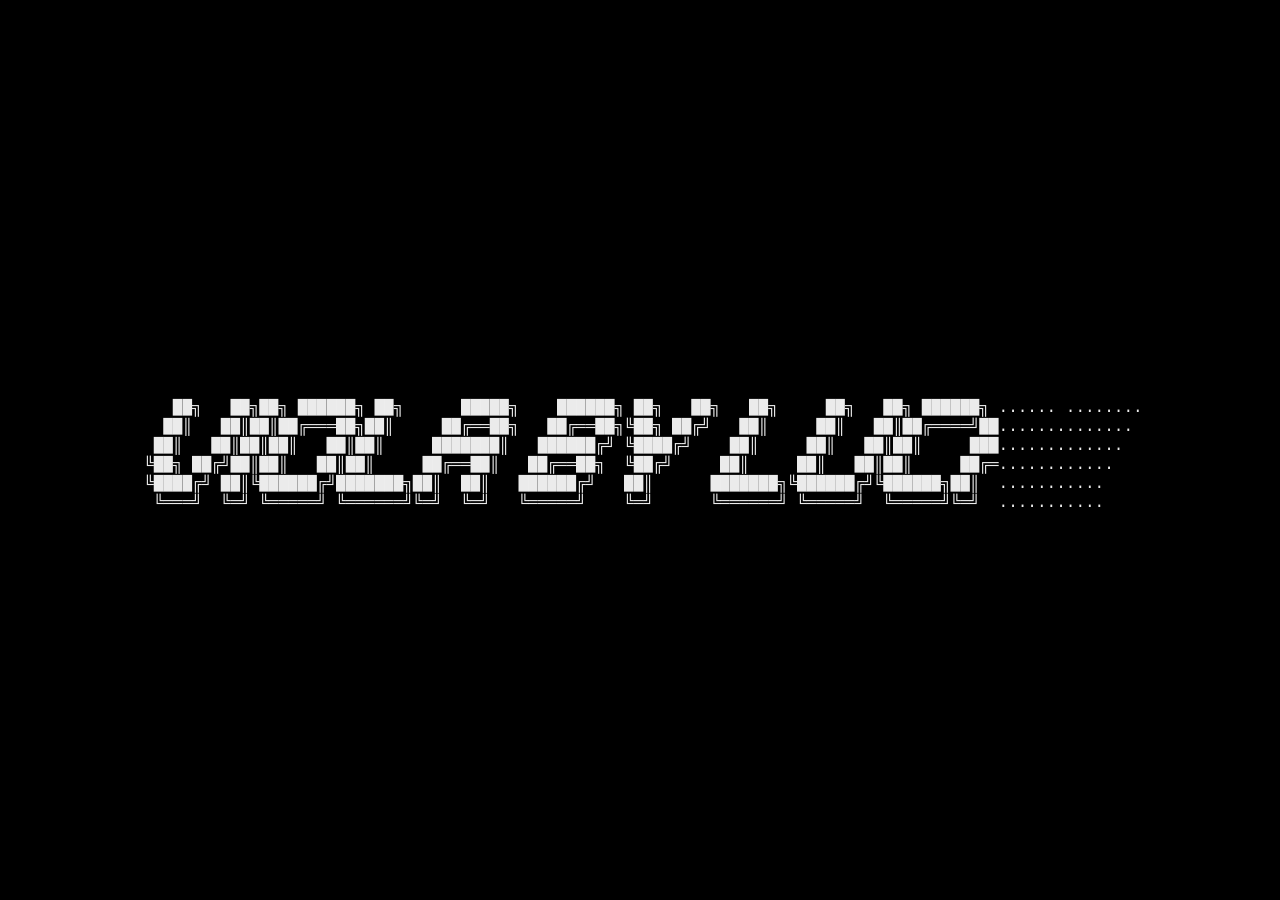
<file: index.html>
<!doctype html>
<html lang="en">
  <head>
    <meta charset="utf-8" />
    <meta name="viewport" content="width=device-width, initial-scale=1" />
    <title>Lucas Grant</title>
    <link rel="stylesheet" href="./css/base.css" />
    <link rel="stylesheet" href="./css/site.css" />
    <link rel="stylesheet" href="./css/landing.css" />
  </head>
  <body data-page="landing">
    <a class="skip-link" href="#source">Skip to content</a>

    <main class="source" id="source">
      <div><a href="./projects.html">projects</a></div>
      <div><a href="./about.html">about</a></div>
    </main>

    <pre class="ascii-loader" id="ascii-loader" aria-hidden="true"></pre>
    <pre class="ascii-screen" id="ascii-screen" aria-hidden="true"></pre>

    <script type="module" src="./js/app.js"></script>
  </body>
</html>
</file>
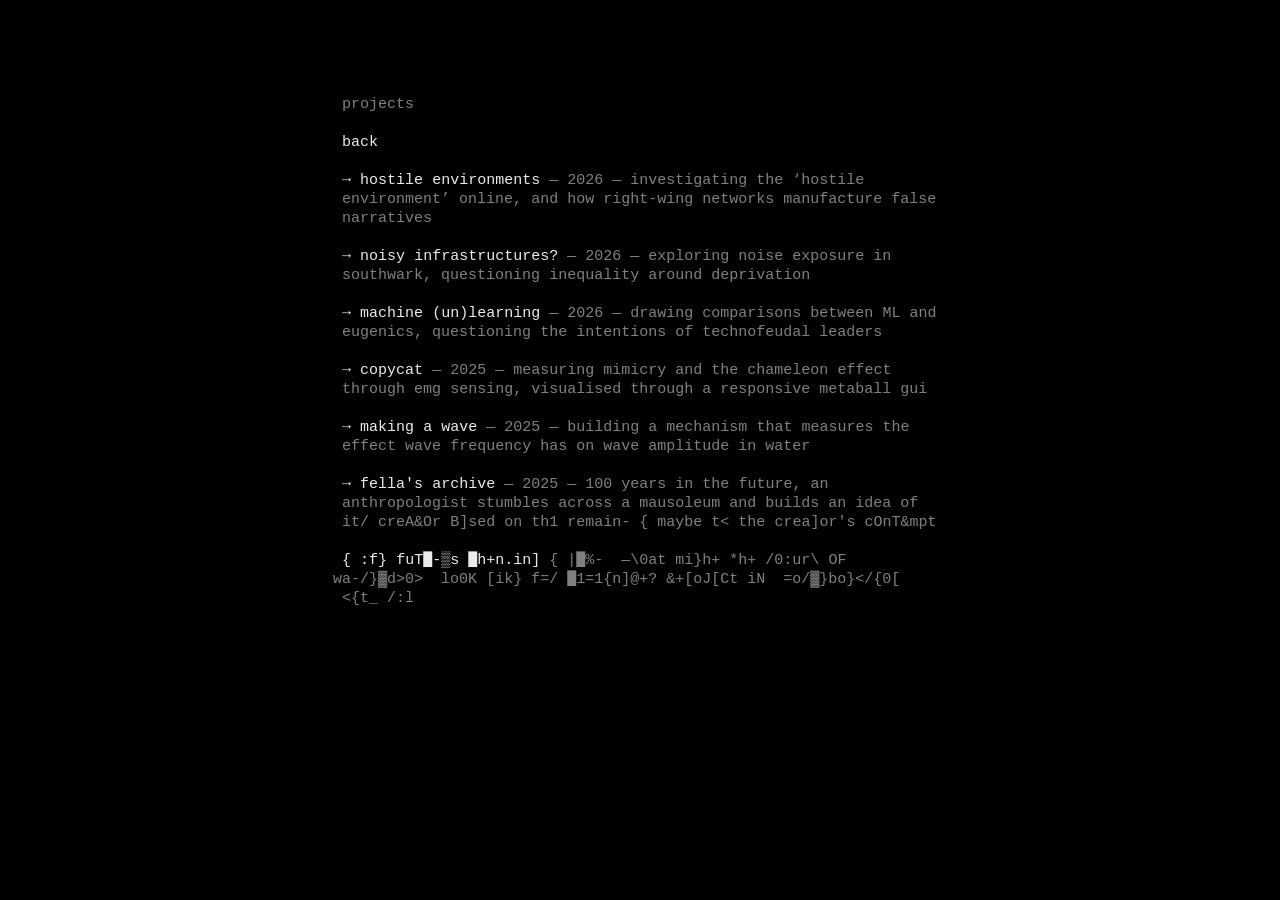
<file: projects.html>
<!doctype html>
<html lang="en">
  <head>
    <meta charset="utf-8" />
    <meta name="viewport" content="width=device-width, initial-scale=1" />
    <title>Projects — Lucas Grant</title>
    <link rel="stylesheet" href="./css/base.css" />
    <link rel="stylesheet" href="./css/site.css" />
    <link rel="stylesheet" href="./css/projects.css" />
  </head>
  <body data-page="projects">
    <a class="skip-link" href="#source">Skip to content</a>

    <main class="source" id="source">
      <div>projects</div>
      <div><a href="./index.html">back</a></div>
      <div data-projects-root></div>
    </main>

    <div class="projects-hover-preview" id="projects-hover-preview" hidden aria-hidden="true"></div>
    <pre class="ascii-screen" id="ascii-screen" aria-hidden="true"></pre>
    <div class="projects-inline-media" id="projects-inline-media" hidden aria-hidden="true"></div>

    <script type="module" src="./js/app.js"></script>
  </body>
</html>
</file>
<file: css/base.css>
:root {
  --color-bg: #000;
  --color-fg: #f2f2f2;
  --color-muted: rgba(255, 255, 255, 0.58);
  --color-line: rgba(255, 255, 255, 0.18);
  --line-height: 19px;
  --font-size: 16px;
  --font-size-mobile: 13px;
  --line-height-mobile: 16px;
  --font-mono: "SFMono-Regular", "Cascadia Code", "Fira Code", Consolas, "Liberation Mono", Menlo, monospace;
  --transition-fast: 180ms cubic-bezier(0.16, 1, 0.3, 1);
}

*, *::before, *::after {
  box-sizing: border-box;
}

html {
  -webkit-text-size-adjust: 100%;
  text-size-adjust: 100%;
}

html,
body {
  margin: 0;
  width: 100%;
  min-height: 100%;
}

body {
  background: var(--color-bg);
  color: var(--color-fg);
  font-family: var(--font-mono);
  font-size: var(--font-size);
  line-height: var(--line-height);
}

a {
  color: inherit;
  text-decoration: none;
}

button,
input,
textarea,
select {
  font: inherit;
  color: inherit;
}

img,
svg,
canvas {
  display: block;
  max-width: 100%;
}

:focus-visible {
  outline: 1px solid var(--color-fg);
  outline-offset: 4px;
}

.skip-link {
  position: absolute;
  top: 1rem;
  left: 1rem;
  z-index: 30;
  padding: 0.5rem 0.75rem;
  background: var(--color-fg);
  color: var(--color-bg);
  transform: translateY(-220%);
  transition: transform var(--transition-fast);
}

.skip-link:focus {
  transform: translateY(0);
}

a,
button {
  touch-action: manipulation;
}

html.touch-ui a,
html.touch-ui button {
  -webkit-tap-highlight-color: transparent;
}
</file>
<file: css/site.css>
html,
body {
  width: 100vw;
  height: 100vh;
  overflow: hidden;
}

body {
  position: fixed;
  inset: 0;
}

main.source {
  position: absolute;
  inset: 0;
  visibility: hidden;
  pointer-events: none;
}

main.source * {
  max-width: none;
}

pre.ascii-screen {
  position: absolute;
  inset: 0;
  margin: 0;
  padding: 0;
  width: 100vw;
  height: 100vh;
  overflow: hidden;
  background: var(--color-bg);
  color: rgba(255, 255, 255, 0.55);
  font: inherit;
  line-height: inherit;
  user-select: none;
  -webkit-user-select: none;
  touch-action: none;
  cursor: default;
}

pre.ascii-screen > span {
  display: block;
  white-space: pre;
}

pre.ascii-screen a {
  color: rgba(255, 255, 255, 0.95);
}

pre.ascii-loader {
  position: absolute;
  inset: 0;
  z-index: 20;
  margin: 0;
  padding: 0;
  width: 100vw;
  height: 100vh;
  overflow: hidden;
  background: var(--color-bg);
  color: rgba(255, 255, 255, 0.92);
  font: inherit;
  line-height: inherit;
  white-space: pre;
  user-select: none;
  -webkit-user-select: none;
  pointer-events: none;
  opacity: 1;
  transition: opacity 480ms cubic-bezier(0.16, 1, 0.3, 1);
}

pre.ascii-loader.is-hidden {
  opacity: 0;
}
</file>
<file: css/landing.css>
body[data-page="landing"] {
  --font-size: 16px;
  --line-height: 19px;
}

@media (max-width: 760px) {
  body[data-page="landing"] {
    --font-size: var(--font-size-mobile);
    --line-height: var(--line-height-mobile);
  }
}
</file>
<file: css/projects.css>
body[data-page="projects"] {
  --font-size: 15px;
  --line-height: 19px;
}

.projects-hover-preview {
  position: fixed;
  z-index: 3;
  overflow: hidden;
  pointer-events: none;
  opacity: 0;
  transition: opacity 180ms ease;
}

.projects-hover-preview.is-visible {
  opacity: 1;
}

.ascii-screen {
  position: relative;
  z-index: 2;
}

.projects-hover-preview__asset {
  width: 100%;
  height: 100%;
  object-fit: scale-down;
  object-position: center center;
}

@media (max-width: 760px) {
  body[data-page="projects"] {
    --font-size: 12.5px;
    --line-height: 16px;
  }

  .projects-inline-media {
    position: absolute;
    z-index: 12;
    overflow: hidden;
    pointer-events: none;
    background: rgba(255, 255, 255, 0.04);
  }

  .projects-inline-media[hidden] {
    display: none;
  }

  .projects-inline-media__asset {
    display: block;
    width: 100%;
    height: 100%;
    object-fit: cover;
    filter: grayscale(100%) contrast(1.04) brightness(0.92);
    opacity: 0.9;
  }
}
</file>
